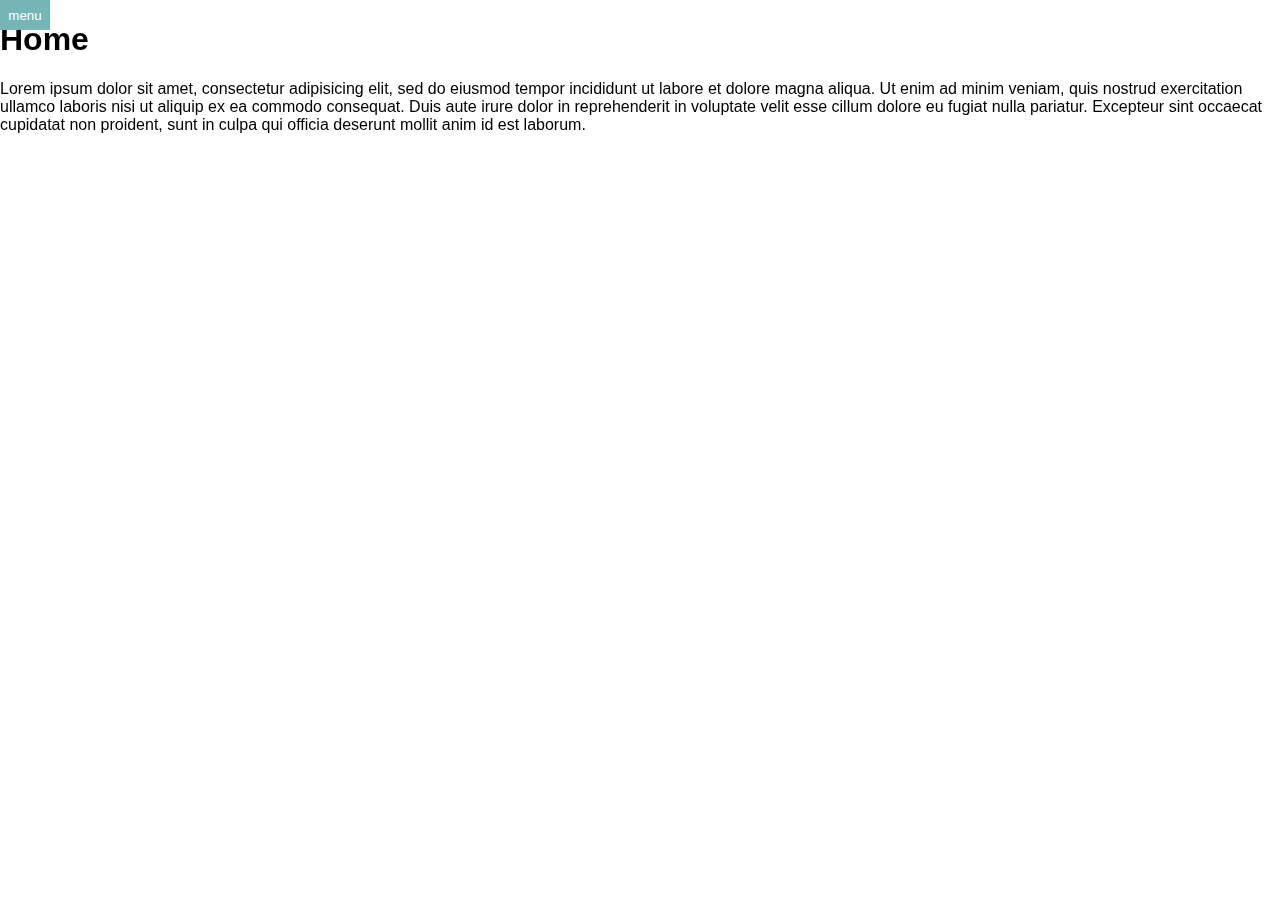
<file: 03/index.html>
<!DOCTYPE html>

<html lang="fr">

	<head>

		<title>Wireframe</title>
		<meta charset="UTF-8" />
		<meta name="viewport" content="initial-scale=1.0" />

		<link rel="stylesheet" href="_styles/styles.css" />

	</head>


	
	<body>
			<header>

			</header>

			<main>
				<nav class="section__nav">
					<button class="btn--openmenu">menu</button>
					<ul class="nav">
						<li class="nav__el"><a href="#home">Home</a></li>
						<li class="nav__el"><a href="#about">About</a></li>
						<li class="nav__el"><a href="#contact">Contact</a></li>
					</ul>
				</nav>

				<section id="home" class="section section__home">
					<h1>Home</h1>
					<p>Lorem ipsum dolor sit amet, consectetur adipisicing elit, sed do eiusmod
					tempor incididunt ut labore et dolore magna aliqua. Ut enim ad minim veniam,
					quis nostrud exercitation ullamco laboris nisi ut aliquip ex ea commodo
					consequat. Duis aute irure dolor in reprehenderit in voluptate velit esse
					cillum dolore eu fugiat nulla pariatur. Excepteur sint occaecat cupidatat non
					proident, sunt in culpa qui officia deserunt mollit anim id est laborum.</p>
				</section>

				<script>
					var 
						openMenu = document.getElementsByClassName("btn--openmenu")[0],
						nav = document.getElementsByClassName("section__nav")[0],
						menuEl = document.getElementsByClassName("nav__el"),
						secHome = document.getElementsByClassName("section__home")[0]; 

					openMenu.addEventListener("click", function() {
						nav.classList.toggle("nav--open");
						nav.classList.add("nav--transition");
						secHome.classList.toggle("home--closed"); 
						secHome.classList.add("home--transition"); 

					});

					nav.addEventListener("transitionend", function() {
						nav.classList.remove("nav--transition");
						secHome.classList.remove("home--transition"); 
					});

					for(var i=0; i<menuEl.length; i++) {
						menuEl[i].addEventListener("click", function (){
							nav.classList.add("nav--transition");
							nav.classList.remove("nav--open");
							secHome.classList.add("home--transition"); 
							secHome.classList.remove("home--closed"); 
						});
					}
					
				</script>
			</main>

			<footer>
				
			</footer>

	</body>

</html>
</file>
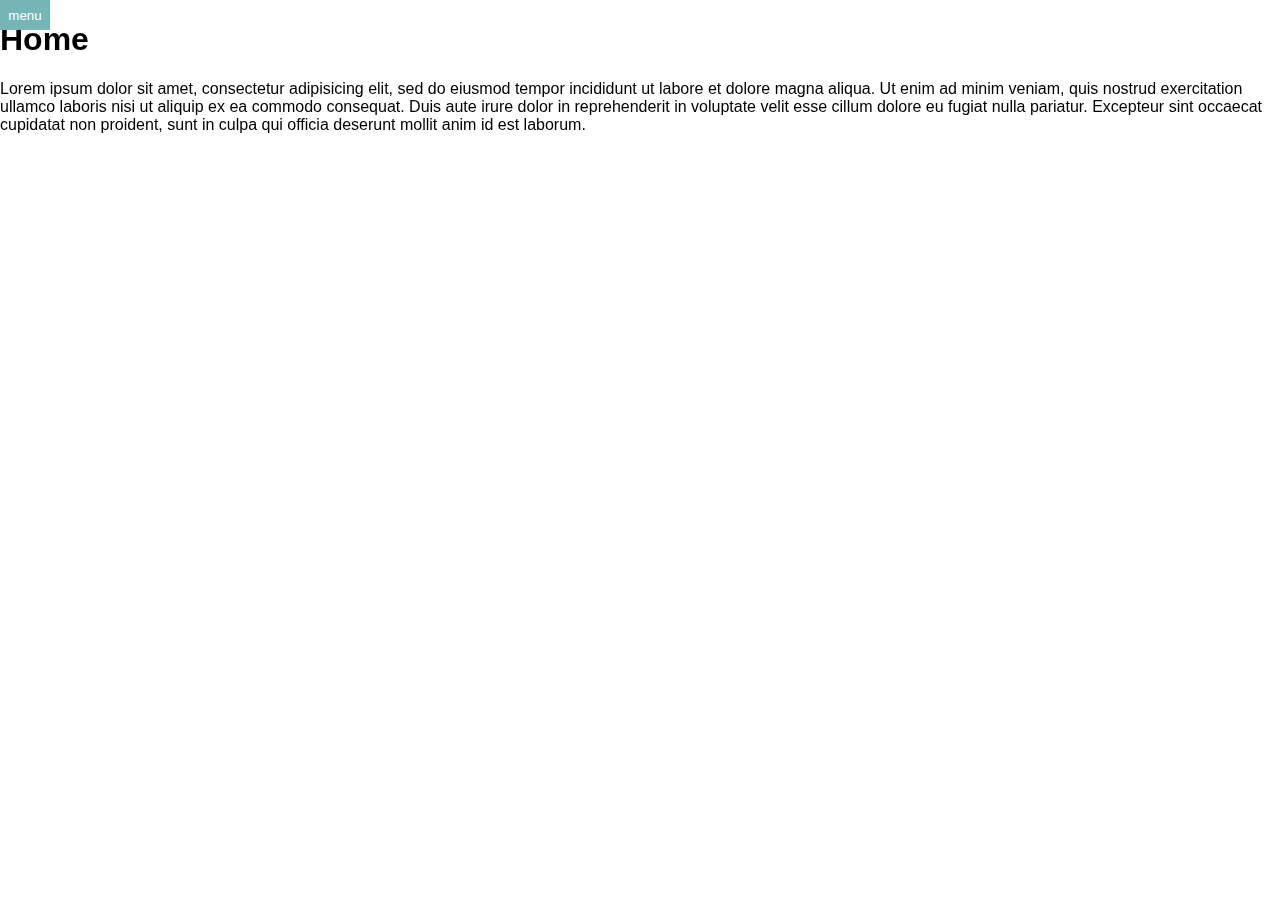
<file: 04/index.html>
<!DOCTYPE html>

<html lang="fr">

	<head>

		<title>Wireframe</title>
		<meta charset="UTF-8" />
		<meta name="viewport" content="initial-scale=1.0" />

		<link rel="stylesheet" href="_styles/styles.css" />

	</head>


	
	<body>
			<header>

			</header>

			<main>
				<nav class="section__nav">
					<button class="btn--openmenu">menu</button>
					<ul class="nav">
						<li class="nav__el"><a href="#home">Home</a></li>
						<li class="nav__el"><a href="#about">About</a></li>
						<li class="nav__el"><a href="#contact">Contact</a></li>
					</ul>
				</nav>

				<section id="home" class="section section__home">
					<div class="color"></div>
					<h1>Home</h1>
					<p>Lorem ipsum dolor sit amet, consectetur adipisicing elit, sed do eiusmod
					tempor incididunt ut labore et dolore magna aliqua. Ut enim ad minim veniam,
					quis nostrud exercitation ullamco laboris nisi ut aliquip ex ea commodo
					consequat. Duis aute irure dolor in reprehenderit in voluptate velit esse
					cillum dolore eu fugiat nulla pariatur. Excepteur sint occaecat cupidatat non
					proident, sunt in culpa qui officia deserunt mollit anim id est laborum.</p>
				</section>

				<script>
					var 
						openMenu = document.getElementsByClassName("btn--openmenu")[0],
						nav = document.getElementsByClassName("section__nav")[0],
						menuEl = document.getElementsByClassName("nav__el"); 

					openMenu.addEventListener("click", function() {
						nav.classList.toggle("nav--open");
						nav.classList.add("nav--transition");

					});

					nav.addEventListener("transitionend", function() {
						nav.classList.remove("nav--transition");
					});

					for(var i=0; i<menuEl.length; i++) {
						menuEl[i].addEventListener("click", function (){
							nav.classList.add("nav--transition");
							nav.classList.remove("nav--open");
						});
					}
					
				</script>
			</main>

			<footer>
				
			</footer>

	</body>

</html>
</file>
<file: 03/_styles/styles.css>
body {
	font-family: sans-serif;
}

nav ul {
	list-style: none;
	padding: 0;
	margin: 0;
}

	.section__nav {
		position: fixed;
		width: 100%;
		height: 100%;
		top: 0;
		left: 0;
		background-color: #75B5B5;
		z-index: 10;

		
		-webkit-transform: translateX(-100%);
	}

	.section__nav.nav--transition {
		transition: all 300ms cubic-bezier(0.215, 0.61, 0.355, 1);
		-webkit-animation: bounce 800ms ease-out;
	}

	.section__nav.nav--open {
		-webkit-transform: translateX(0);
	}

	.nav__el {
		display: block;
		border-bottom: solid 2px #64A1A1;
	}

	.nav__el > a {
		display: block;
		padding: 10px 15px;
		background-color: #75B5B5;
		color: #FFFFFF;
		text-decoration: none;
	}

	.nav {
		text-align: left;
		margin: 0;
		padding: 0;
		list-style: none;
	}

	.btn--openmenu {
		position: absolute;
		right: -50px;
		width: 50px;
		height: 30px;
		background-color: #75B5B5;
		color: white;
		border: none;
	}

	.section__home {
		position: fixed;
		width: 100%;
		top: 0;
		left: 0;
		height: 100%;

		-webkit-transform: translateX(0%);

overflow-y: scroll;
		-webkit-overflow-scrolling: touch;
	}

	.section__home.home--transition { 
		transition: all 300ms ease-out;
	}

	.section__home.home--closed {
		-webkit-transform: translateX(100%);
	}

@-webkit-keyframes bounce {
  0% {
	-webkit-transform:translateX(-100%);
  }
  20% {
  	-webkit-transform:translateX(0%);
  }
  50% {
  	-webkit-transform:translateX(-5%);
  }
  60% {
  	-webkit-transform:translateX(0%);
  }
  70% {
  	-webkit-transform:translateX(-1%);
  }
  80% {
  	-webkit-transform:translateX(0%);
  }
  100% {
  	-webkit-transform:translateX(0);
  }
}
</file>
<file: 04/_styles/styles.css>
body {
	font-family: sans-serif;
}

nav ul {
	list-style: none;
	padding: 0;
	margin: 0;
}

	.section__nav {
		position: fixed;
		width: 100%;
		height: 100%;
		top: 0;
		left: 0;
		background-color: #75B5B5;
		z-index: 10;

		
		-webkit-transform: translateX(-100%);
	}

	.section__nav.nav--transition {
		transition: all 300ms cubic-bezier(0.6, -0.28, 0.735, 0.045);
		-webkit-animation: bounce 800ms ease-out;
	}

	.section__nav.nav--open {
		-webkit-transform: translateX(0);
	}

	.nav__el {
		display: block;
		border-bottom: solid 2px #64A1A1;
	}

	.nav__el > a {
		display: block;
		padding: 10px 15px;
		background-color: #75B5B5;
		color: #FFFFFF;
		text-decoration: none;
	}

	.nav {
		text-align: left;
		margin: 0;
		padding: 0;
		list-style: none;
	}

	.btn--openmenu {
		position: absolute;
		right: -50px;
		width: 50px;
		height: 30px;
		background-color: #75B5B5;
		color: white;
		border: none;
	}

	.section__home {
		position: fixed;
		width: 100%;
		top: 0;
		left: 0;
		height: 100%;

		-webkit-transform: translateX(0%);

overflow-y: scroll;
		-webkit-overflow-scrolling: touch;
	}
</file>
